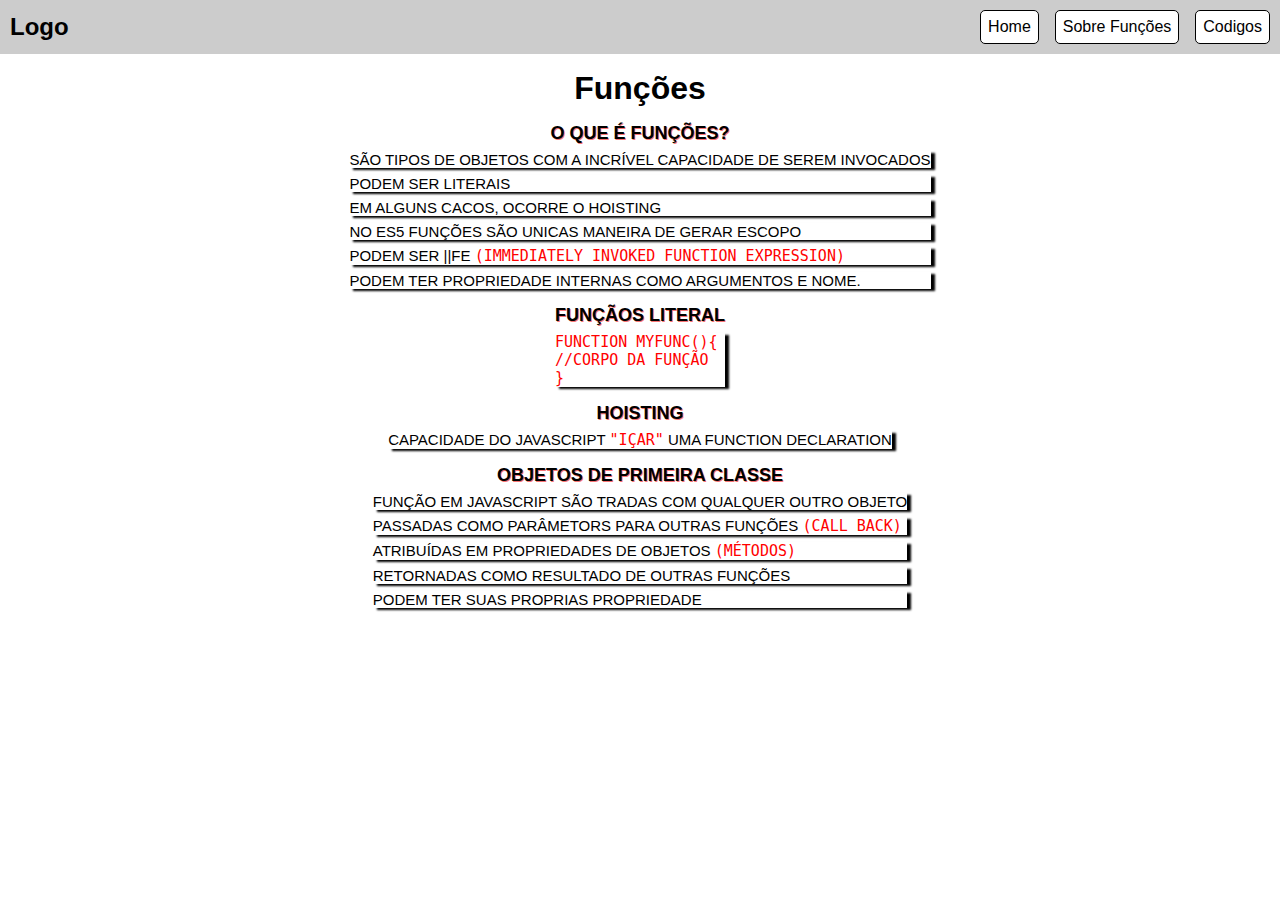
<file: Funções/index.html>
<!DOCTYPE html>
<html lang="pt-br">
<head>
    <meta charset="UTF-8">
    <meta name="viewport" content="width=device-width, initial-scale=1.0">
    <title>Funções</title>
    <link rel="stylesheet" href="style.css">
    <script src="js/script.js" defer></script>
    <link rel="shortcut icon" href="favicon.ico" type="image/x-icon">
</head>
<body>
    <header class="nav-bar">
        <h2>Logo</h2>
        <nav class="nav">
            <ul>
                <li><a href="#" >Home</a></li>
                <li><a href="https://developer.mozilla.org/pt-BR/docs/Web/JavaScript/Guide/Functions " target="_blank">Sobre Funções</a></li>
                <li><a href="#">Codigos</a></li>
            </ul>
        </nav>
    </header>

    <main class="container-main">
        <h1>Funções</h1>

        <section class="literal">
            <h2>O que é Funções?</h2>

            <p>São tipos de objetos com a incrível capacidade de serem invocados</p>
            <p>Podem ser literais</p>
            <p>Em alguns cacos, ocorre o hoisting</p>
            <p>No eS5 funções são unicas maneira de gerar escopo</p>
            <p>Podem ser ||FE <samp class="red">(immediately invoked function expression)</samp></p>
            <p>Podem ter propriedade internas como argumentos e nome.</p>
        </section>

        <section class="literal">
            <h2>Funçãos Literal</h2>
            <p><samp class="red">function myfunc(){
             <br>
             //Corpo da função   
             <br>}
            </samp></p>
        </section>

        <section class="literal">
            <h2>hoisting</h2>
            <p>Capacidade do JavaScript <samp class="red">"içar"</samp> uma function declaration</p>
        </section>
        <section class="literal">
            <h2>Objetos de primeira classe</h2>

            <p>função em JavaScript são tradas com qualquer outro objeto</p>
            <p>passadas como parâmetors para outras funções <samp class="red">(call back)</samp></p>
            <p>Atribuídas em propriedades de objetos <samp class="red">(métodos)</samp></p>
            <p>Retornadas como resultado de outras funções</p>
            <p>podem ter suas proprias propriedade</p>
        </section>
    </main>
</body>
</html>
</file>
<file: Funções/style.css>
*{
    margin: 0;
    padding: 0;
    box-sizing: border-box;
}

body{
    font-family: Arial, Helvetica, sans-serif;
    background-color: #fff;
}



.nav-bar{
    background-color: #ccc;
    display: flex;
    justify-content: space-between;
    align-items: center;
    padding: 10px;
    
}

.nav ul, 
.nav li{
   display: flex;
   justify-content: space-around;
   gap: 16px;
}


.nav li{
    border: 1px solid #000;
    padding: 7px;
    border-radius:5px ;
    background-color: #fff;
}

.nav li:hover{
    background-color: #ccc;
    transition: 0.7s;
}

.nav a{
    color: #000;
    text-decoration: none;
}

.container-main{
    display: flex;
    flex-direction: column;
    margin-top: 16px;
    align-items: center;
}

.container1{
    margin-top:16px ;
}

.container1 h2{
    text-align: center;
}


.red{
    color: red;
}


.literal{
    margin-top: 16px;
}

.literal h2{
    text-shadow:  1px 1px  rgb(248, 116, 116);
    text-transform: uppercase;
    display: flex;
    justify-content: center;
    font-size: 18px;

}

.literal p{
    
    margin-top: 7px;
    box-shadow: 4px 2px 2px #000;
    cursor: pointer;
    font-size: 15px;
    text-transform: uppercase;
    

}
</file>
